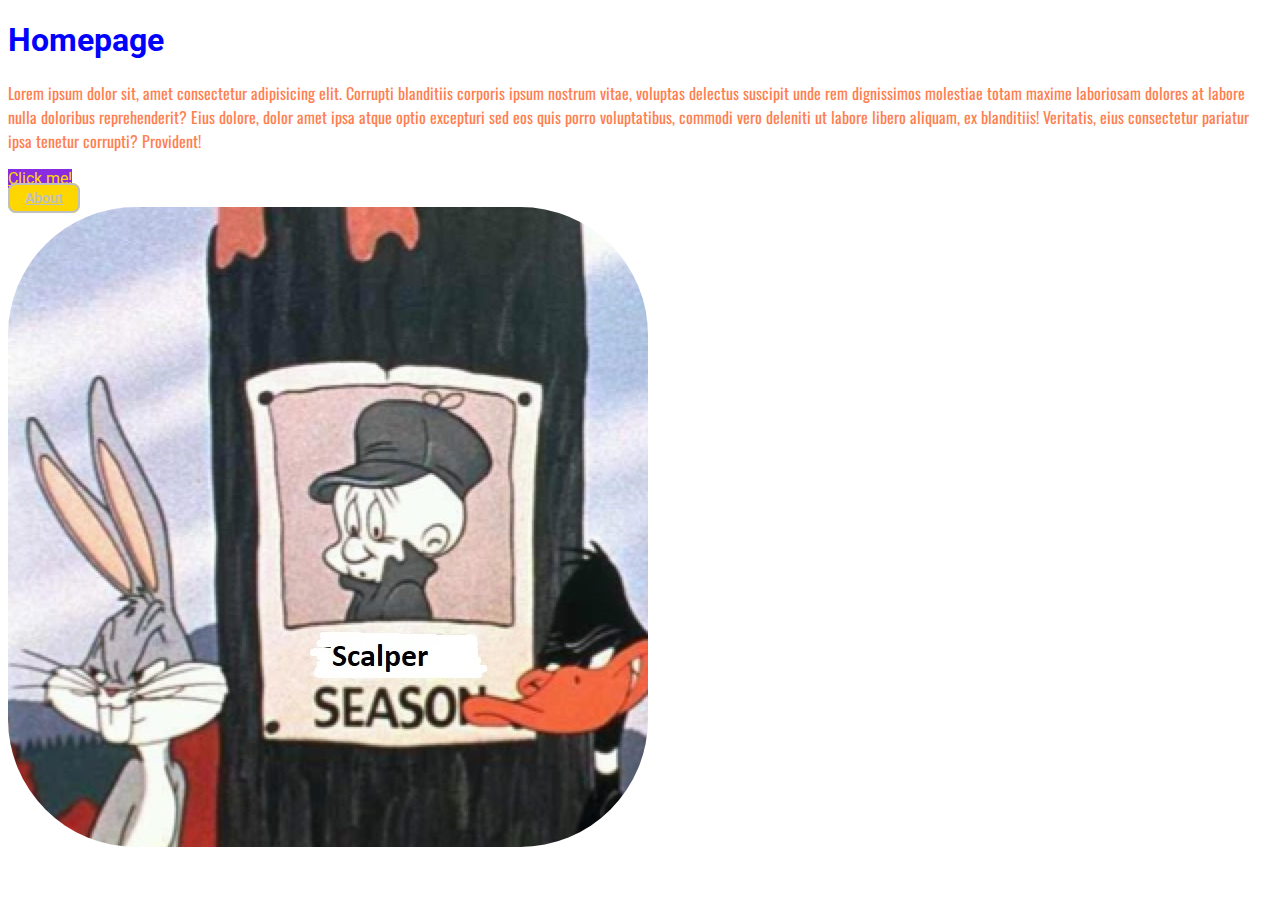
<file: index.html>
<!DOCTYPE html>
<html lang="en">
<head>
      <meta charset="UTF-8">
      <meta http-equiv="X-UA-Compatible" content="IE=edge">
      <meta name="viewport" content="width=device-width, initial-scale=1.0">
      <style>
            h1 {
                  color: blue;
            }
      </style>
      <link rel="stylesheet" href="styles/styles.css">
      <link rel="preconnect" href="https://fonts.googleapis.com">
      <link rel="preconnect" href="https://fonts.gstatic.com" crossorigin>
      <link href="https://fonts.googleapis.com/css2?family=Oswald:wght@200;300;400;500;600;700&family=Roboto:ital,wght@0,100;0,300;0,400;0,500;0,700;0,900;1,100;1,300;1,400;1,500;1,700;1,900&display=swap" rel="stylesheet">
      <title>Links & Images</title>
</head>
<body>
      <h1>Homepage</h1>

      <p>Lorem ipsum dolor sit, amet consectetur adipisicing elit. Corrupti blanditiis corporis ipsum nostrum vitae, voluptas delectus suscipit unde rem dignissimos molestiae totam maxime laboriosam dolores at labore nulla doloribus reprehenderit?
      Eius dolore, dolor amet ipsa atque optio excepturi sed eos quis porro voluptatibus, commodi vero deleniti ut labore libero aliquam, ex blanditiis! Veritatis, eius consectetur pariatur ipsa tenetur corrupti? Provident!</p>

      <a id="outsideLink" href="https://theuselessweb.com/">Click me!</a> <br>
      <a id="page2" href="pages/about.html">About</a> <br>
      <img src="images/first-img.jpg" alt="Bugs and Daffy declare open season on scalpers">
</body>
</html>
</file>
<file: styles/styles.css>
* {
      
      font-family: 'Roboto', sans-serif;
}

img {
      border-radius: 20%;
}

#outsideLink {
      background-color: blueviolet;
      color: gold;
}

#page2 {
      background-color: gold;
      color: silver;
      font-size: 14px;
      font-weight: 700;
      padding: 5px 15px;
      border: 2px solid silver;
      border-radius: 8px;
}

p {
      color: coral;
      font-family: 'Oswald', sans-serif;
}
</file>
